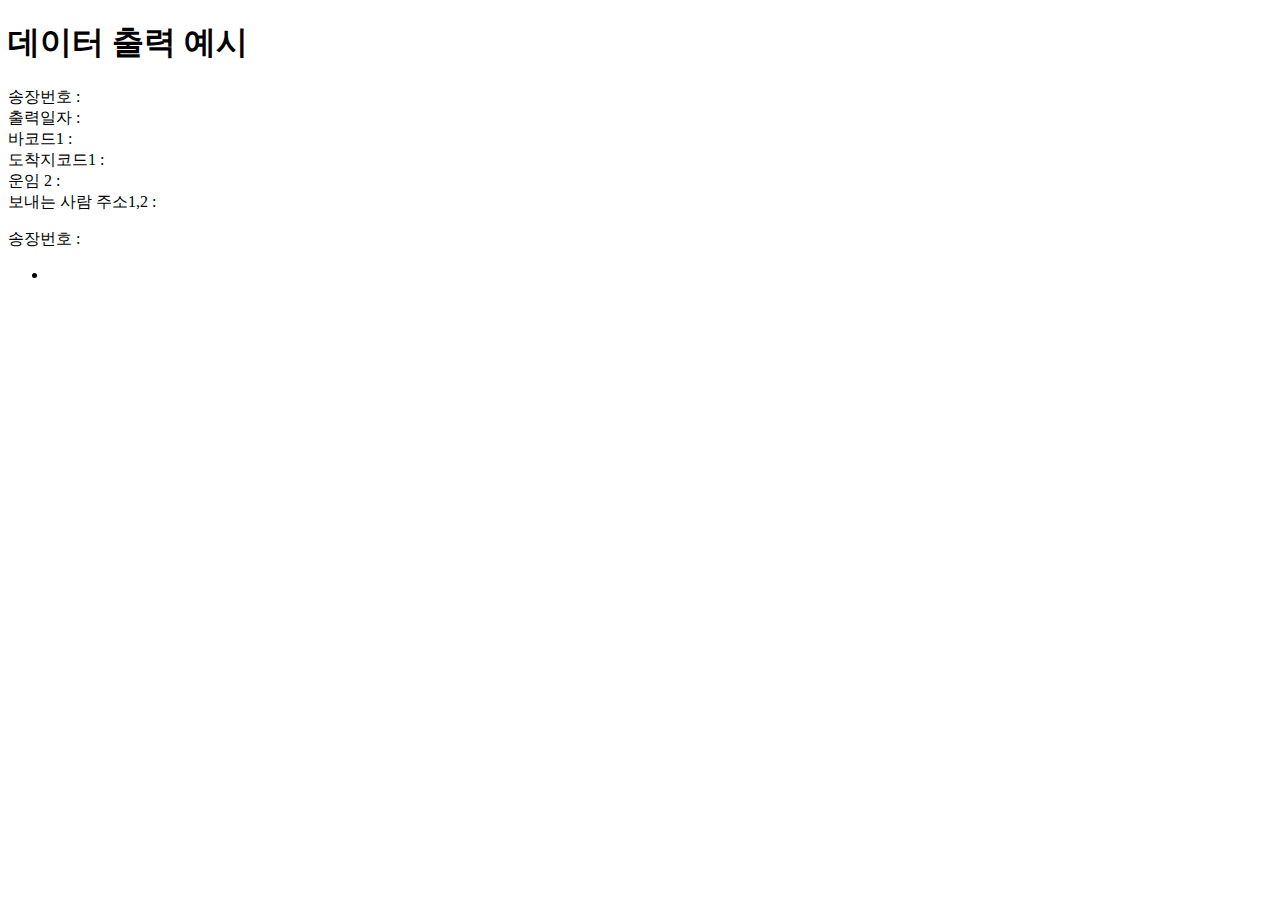
<file: src/main/resources/templates/shippingLabel/codeSample.html>
<!DOCTYPE html>
<!DOCTYPE html>

<html
    lang="ko"
>
<div class="wb-container">
  <div class="cj-b-wrap">

    <h1>데이터 출력 예시</h1>

    <!-- 송장번호 -->
    <div> 송장번호 :
      <span th:text="${data.detail.shippingCode}"></span>
    </div>

    <!-- 출력일자 -->
    <div>
      출력일자 :
      <span th:text="${#dates.format(#dates.createNow(), 'yyyy-MM-dd')}"></span>
    </div>

    <!-- 송장바코드1 -->
    <div>
      바코드1 :
    </div>

    <!-- 1. 도착지코드1-->
    <div>
      도착지코드1 :
      <span th:text="${data.attribute.get('DLVCLSFCD').substring(0, 1)}"></span>
    </div>

    <!--10 운임 2-->
    <div>
      운임 2 :
      <span th:text="${data.attribute.get('FRT_DV') != '03' ? data.attribute.get('FRT') : 0}"></span>
    </div>

    <!--9 보내는 사람 주소1,2-->
    <div>
      보내는 사람 주소1,2 :
      <span th:text="${data.partnerInfo.defaultShippingAddress1} + ' ' + ${data.partnerInfo.defaultShippingAddress2}"></span>
    </div>

    <!--  loop 예시  -->
    <div th:if="${data.shippingItems.size() > 6}">
      <div th:each="splitShippingItems, stat : ${data.shippingItems}">
        <div th:if="${stat.index > 0}">

          <p style="page-break-before:always"></p>
          <div class="wb-container">
            <!-- 송장번호 -->
            <div>
              송장번호 :
              <span th:text="${data.detail.shippingCode}"></span>
            </div>

            <!--11. 상품리스트-->
            <ul class="f-w-b ls1 area-11-1">
              <li th:each="shippingItem, stat : ${splitShippingItems}" th:if="${stat.count < 7}" class="go-8" style="height:0.5cm">
                <div class="name2" th:style="'font-size:10.5pt;height:0.5cm;font-weight:normal'" th:text="${#strings.isEmpty(shippingItem.memo3) ? shippingItem.productName : shippingItem.memo3 + '//' + shippingItem.productName}"></div>
                <div class="num2" th:style="'font-size:10.5pt;height:0.5cm'" th:text="${#numbers.formatInteger(shippingItem.quantity, 0)}"></div>
              </li>
            </ul>

          </div>

        </div>
      </div>
    </div>
  </div>
</div>
</html>
</file>
